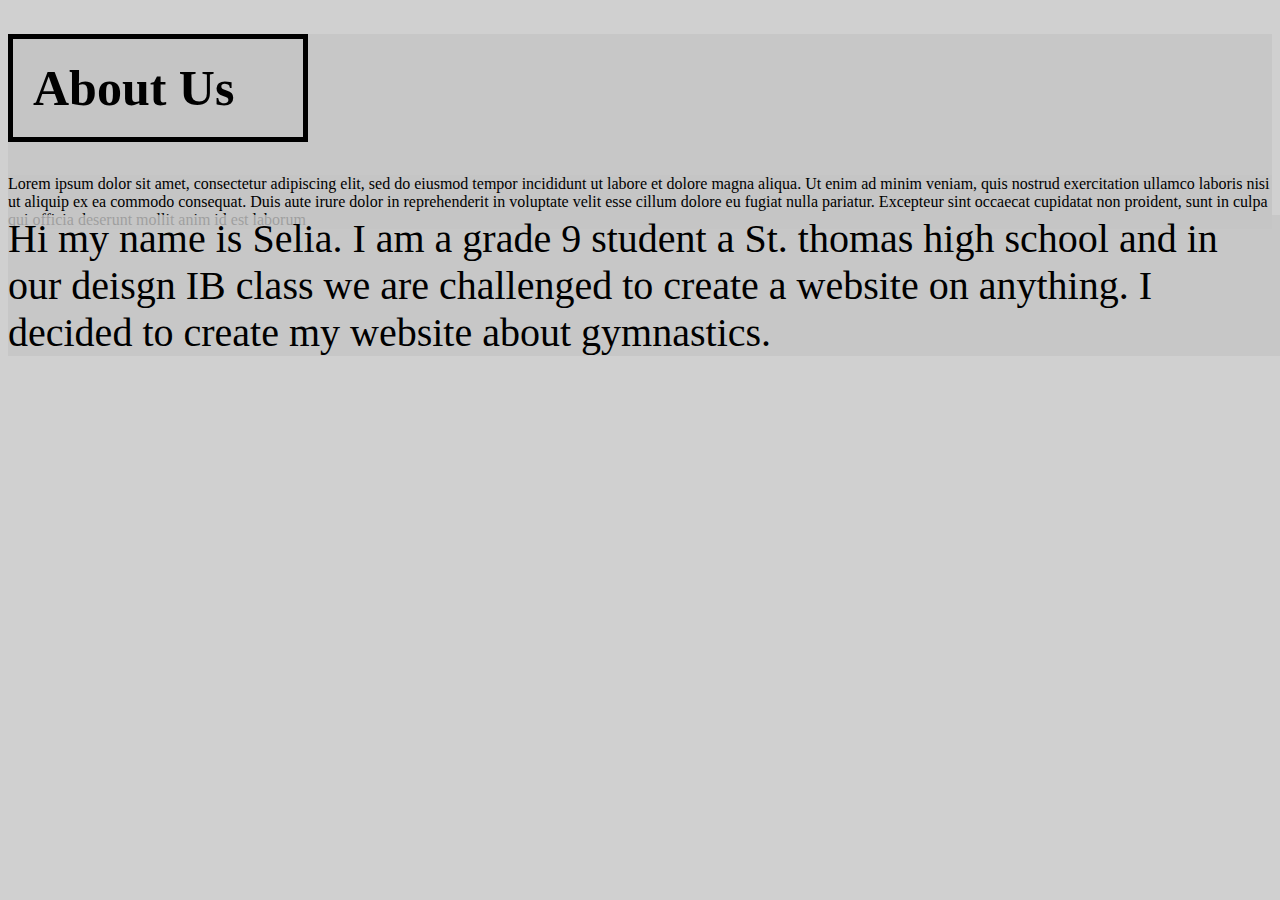
<file: about.html>
<!DOCTYPE html>
<html>
    <head>
        <title>Selia's Project</title>
        <link rel="stylesheet" href="about.css">
    </head>
    <h1>About Us</h1>
<p class="p5"> Hi my name is Selia. I am a grade 9 student a St. thomas high school and in our deisgn IB class we are challenged to create a website on anything. I decided to create my website about gymnastics. </p>
<p class="p6">Lorem ipsum dolor sit amet, consectetur adipiscing elit, sed do eiusmod tempor incididunt ut labore et dolore magna aliqua. Ut enim ad minim veniam, quis nostrud exercitation ullamco laboris nisi ut aliquip ex ea commodo consequat. Duis aute irure dolor in reprehenderit in voluptate velit esse cillum dolore eu fugiat nulla pariatur. Excepteur sint occaecat cupidatat non proident, sunt in culpa qui officia deserunt mollit anim id est laborum</p>
</file>
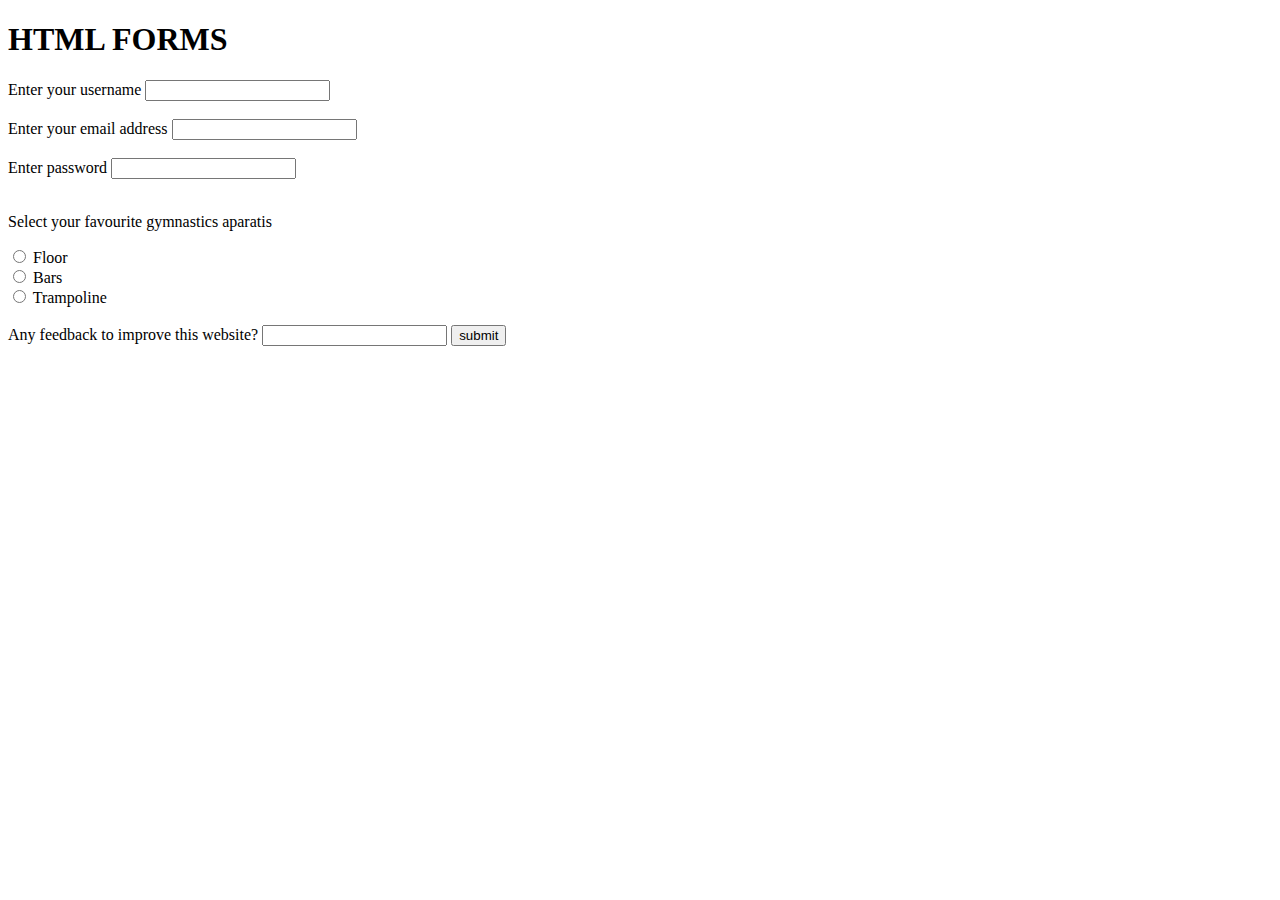
<file: forms.html>
<!DOCTYPE html>
<html>
    <head>
        <title>HTML FORMS</title>
    </head>

    <body>
        <h1>HTML FORMS</h1>
    <form>
        <p class="p4">
        <label for="text">Enter your username</label>
        <input type="text" id="text" name="text">
        <br><br>
        <label for="email">Enter your email address</label>
        <input type="email" id="email" name="email">
        <br><br>
        <label for="password">Enter password</label>
        <input type="password" id="password" name="password">
        <br><br>
        <p>Select your favourite gymnastics aparatis</p>
        <input type="radio" name="socks" value="floor" id="option1">
        <label for="option1">Floor</label><br>
        <input type="radio" name="socks" value="bars" id="option2">
        <label for="option2">Bars</label><br>
        <input type="radio" name="socks" value="trampoline" id="option3">
        <label for="option3">Trampoline</label>
        <br><br>
       
        <label for="credit">Any feedback to improve this website?</label>
        <input type="numbers" id="credit" name="credit" pattern="[0-9]" min="16" max="18">
        <input type="submit" name="submit" id="sumbit" value="submit">
        </p>
    </body>
</html>
</file>
<file: about.css>
*{background-color: rgba(196, 196, 196, 0.802);}

h1 {
    padding: 20px;
    border: 5px solid black;
    width: 250px;
    position: relative;
    left: 10x;
    font-size: 50px;
}

.p5 {
    color: black;
    font-size: 40px;
    font-family: Georgia, 'Times New Roman', Times, serif;
    position: absolute;
   
    }
</file>
